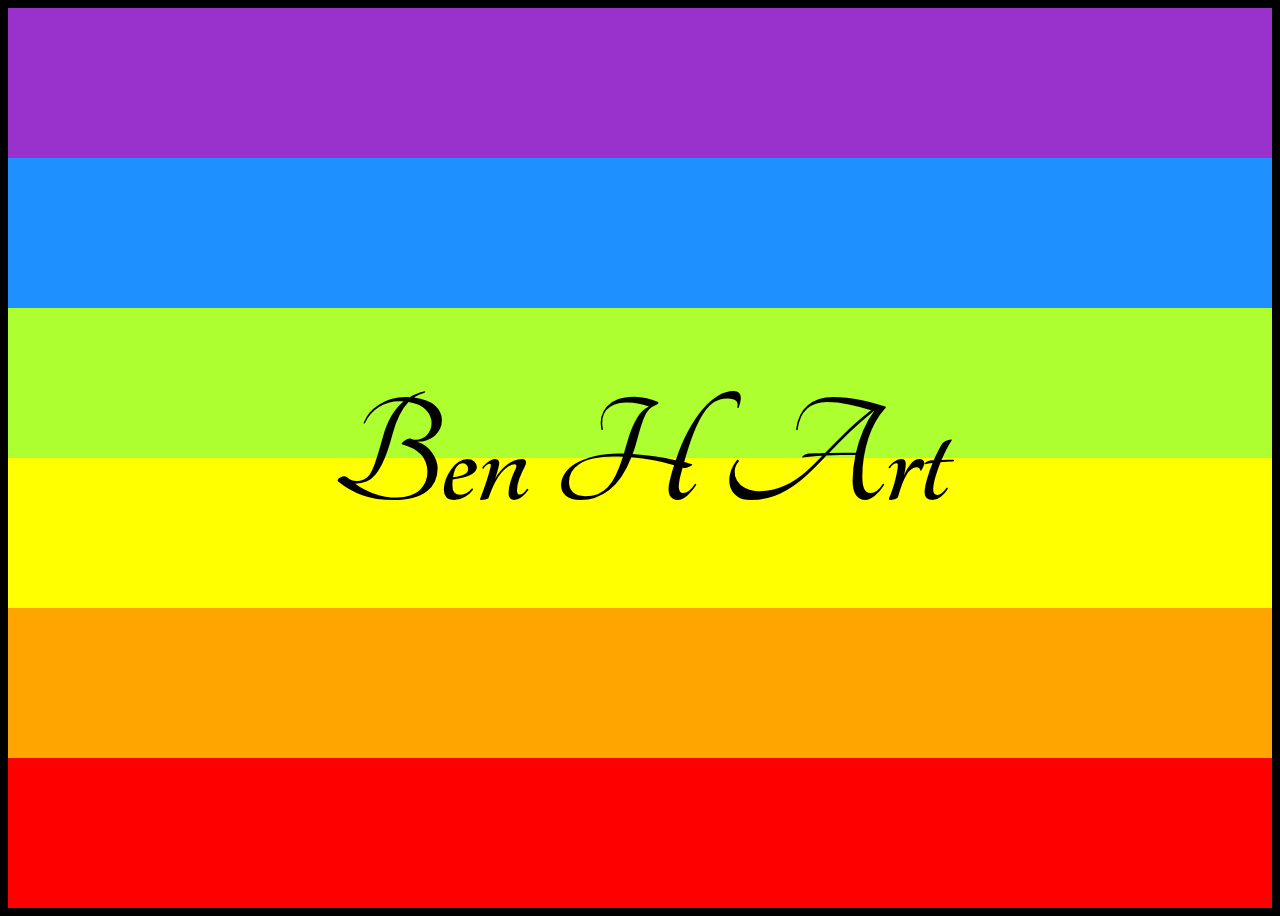
<file: index.html>
<!DOCTYPE html>
<html lang="en">
<head>
    <meta charset="UTF-8">
    <meta http-equiv="X-UA-Compatible" content="IE=edge">
    <meta name="viewport" content="width=device-width, initial-scale=1.0">
    <title>BenHArt</title>
    <link rel="preconnect" href="https://fonts.googleapis.com">
    <link rel="preconnect" href="https://fonts.gstatic.com" crossorigin>
    <link href="https://fonts.googleapis.com/css2?family=Tangerine&display=swap" rel="stylesheet">
    <link rel="stylesheet" href="css/style 19.27.54.css">
</head>
<body>
    <div class="text_wrapper">
        <div class="text_grid">
            <div class="text text_1">
                <p><a href="who.html" target="_blank">Wie</a></p>
            </div>
            <div class="text text_2">
                <p><a href="where.html" target="_blank">Waar</a></p>
            </div>
            <div class="text text_3">
                <p><a href="what.html" target="_blank">Wat</a></p>
            </div>
            <div class="text text_4">
                <p><a href="contact.php" target="_blank">Contact</a></p>
            </div>
        </div>
    </div>
    <div class="wrapper">
        <div class="core"></div>
    </div>
    <div class="door_container">
        <div class="door_left">
            <div class="row color1"></div>
            <div class="row color2"></div>
            <div class="row color3"></div>
            <div class="row color4"></div>
            <div class="row color5"></div>
            <div class="row color6"></div>
            <div class="row color7"></div>
        </div>
        <div class="door_right">
            <div class="row color1"></div>
            <div class="row color2"></div>
            <div class="row color3"></div>
            <div class="row color4"></div>
            <div class="row color5"></div>
            <div class="row color6"></div>
            <div class="row color7"></div>
        </div>
        <div class="poort_text">
            <h1 id="poort">Ben H Art</h1>
        </div>
    </div>
</body>
</html>
</file>
<file: css/style 19.27.54.css>
body{
    font-family: 'Tangerine';
    font-weight: 700;
    font-size: 2rem;
    background-color:#000;
    color:whitesmoke;
}

.text_wrapper{
    width: 100%;
    height: 100%;
    color: aliceblue;
    position: absolute;
}

.text_grid{
    display:grid;
    grid-template-columns: 1fr 1fr;
    grid-template-rows: 1fr 1fr;
}

.text{
    background-color: #000;
    width:50vw;
    height:50vh;

}

.text_1{
    display: flex;
    justify-content: center;
    align-items: center;
}

.text_2{
    display:flex;
    justify-content: center;
    align-items: center;
}

.text_3{
    display: flex;
    justify-content: center;
    align-items: center;
}

.text_4{
    display:flex;
    justify-content: center;
    align-items: center;
}

p{
    cursor: pointer;
    z-index: 2;
    animation: fadeIn 40s;
}

a{
    text-decoration: none;
    font-size: 3rem;
    color:whitesmoke;
}
a:hover{
    color:goldenrod;
    font-size: 3rem;
}

.wrapper{
    display: flex;
    width: 100%;
    height:100%;
    justify-content: center;
    align-items: center;
    position: absolute;
    z-index: 0;
    overflow: hidden;
}

.core{
    width : 200px;
    height: 200px;
    border-radius: 50%;
    margin: 0,auto;
    background-color: rgb(212, 173, 76);
    animation: 15s ease-out 5s both coreMove;
}

.door_container{
    display:flex;
    justify-content:space-around;
    overflow:hidden;
}

.door_left{
    background-color: greenyellow;
    width:50vw;
    height: 100vh;
    animation: 10s ease-out 2s both moving;
    z-index: 2;
}

.door_right{
    background-color:fuchsia;
    width:50vw;
    height: 100vh;
    animation: 10s ease-out 2s both moving_1;
    z-index: 2;
}

.row{
    width:100%;
    height: 16.66%;
}

.color1{
    background-color: darkorchid;
}
.color2{
    background-color:dodgerblue;
}
.color3{
    background-color:  greenyellow;
}
.color4{
    background-color: yellow;
}
.color5{
    background-color: orange;
}
.color6{
    background-color:red;
}

.poort_text{
    color:#000;
    font-size: 5rem;
    font-weight:700;
    top:30vh;
    position: absolute;
    z-index: 3;
    margin: 0,auto;
    animation: 10s ease-out 2s both fadeOut;
}



@keyframes moving {
    0%{transform: translateX(0);}
    100%{transform: translateX(-100%);}
    
}

@keyframes moving_1 {
    0%{transform: translateX(0%);}
    100%{transform: translateX(100%);}
    
}

@keyframes coreMove{
    0%{transform: translateY(500%)}
    100%{transform: translateY(0)}
}

@keyframes fadeIn{
    0%{opacity:0;}
    100%{opacity: 1}
}

@keyframes fadeOut{
    0%{opacity: 100%;}
    100%{opacity: 0%}
}

@media all and (max-width: 500px){
    .poort_text{
        font-size: 2.5rem;
    }
}
</file>
